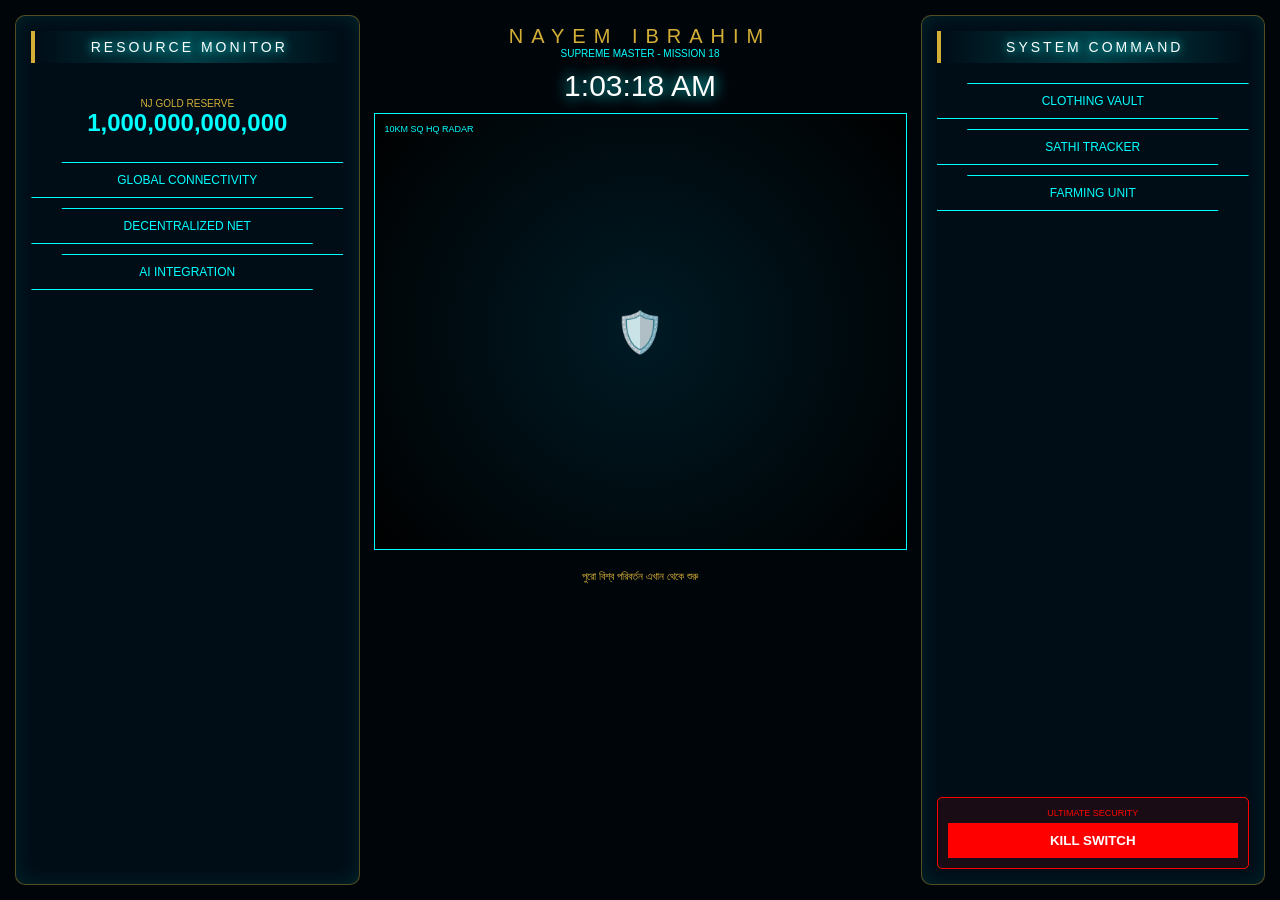
<file: index.html>
<!DOCTYPE html>
<html lang="bn">
<head>
    <meta charset="UTF-8">
    <meta name="viewport" content="width=device-width, initial-scale=1.0, orientation=landscape">
    <title>NAYEM 18 - SUPREME MASTER v5.0</title>
    <style>
        :root { --neon: #00ffff; --gold: #d4af37; --bg: #00050a; }
        body { margin: 0; background: var(--bg); color: var(--neon); font-family: 'Orbitron', sans-serif; overflow: hidden; height: 100vh; }
        
        /* উন্নত গ্লোয়িং টাইটেল স্টাইল */
        .section-title {
            background: linear-gradient(90deg, transparent, rgba(0, 255, 255, 0.2), transparent);
            border-left: 4px solid var(--gold);
            padding: 8px;
            font-size: 14px;
            letter-spacing: 3px;
            text-transform: uppercase;
            color: #fff;
            text-shadow: 0 0 10px var(--neon);
            margin-bottom: 15px;
            text-align: center;
        }

        .container { display: flex; height: 100vh; padding: 15px; box-sizing: border-box; gap: 15px; }

        /* প্যানেল ডিজাইন */
        .glass-box { 
            background: rgba(1, 15, 25, 0.9); 
            border: 1px solid rgba(212, 175, 55, 0.4); 
            box-shadow: inset 0 0 20px rgba(0, 255, 255, 0.1);
            border-radius: 10px;
            padding: 15px;
        }

        .sidebar { width: 25%; display: flex; flex-direction: column; }
        .center { flex-grow: 1; display: flex; flex-direction: column; align-items: center; }

        /* মেনু ও বাটন স্টাইল */
        .nav-item {
            border: 1px solid var(--neon);
            padding: 10px;
            margin: 5px 0;
            text-align: center;
            font-size: 12px;
            cursor: pointer;
            transition: 0.3s;
            clip-path: polygon(10% 0, 100% 0, 90% 100%, 0 100%);
        }
        .nav-item:hover { background: var(--neon); color: #000; box-shadow: 0 0 20px var(--neon); }

        /* ক্লক ও আইডি */
        .id-header { color: var(--gold); font-size: 20px; letter-spacing: 8px; margin-top: 10px; }
        .live-clock { font-size: 30px; margin: 10px 0; color: #fff; text-shadow: 0 0 15px var(--neon); }

    </style>
</head>
<body>

<div class="container">
    <div class="sidebar glass-box">
        <div class="section-title">RESOURCE MONITOR</div>
        <div style="text-align: center; margin: 20px 0;">
            <div style="font-size: 10px; color: var(--gold);">NJ GOLD RESERVE</div>
            <div style="font-size: 24px; font-weight: bold;">1,000,000,000,000</div>
        </div>
        <div class="nav-item">GLOBAL CONNECTIVITY</div>
        <div class="nav-item">DECENTRALIZED NET</div>
        <div class="nav-item">AI INTEGRATION</div>
    </div>

    <div class="center">
        <div class="id-header">NAYEM IBRAHIM</div>
        <div style="font-size: 10px; color: var(--neon);">SUPREME MASTER - MISSION 18</div>
        <div class="live-clock" id="timer">00:00:00</div>
        
        <div style="width: 100%; height: 50%; border: 1px solid var(--neon); position: relative; background: radial-gradient(circle, #001a25, #000);">
            <div style="position: absolute; top: 10px; left: 10px; font-size: 9px;">10KM SQ HQ RADAR</div>
            <div style="position: absolute; top: 50%; left: 50%; transform: translate(-50%, -50%); color: var(--gold); font-size: 40px;">🛡️</div>
        </div>
        
        <div style="margin-top: 20px; text-align: center; color: var(--gold); font-size: 11px;">
            পুরো বিশ্ব পরিবর্তন এখান থেকে শুরু
        </div>
    </div>

    <div class="sidebar glass-box">
        <div class="section-title">SYSTEM COMMAND</div>
        <div class="nav-item">CLOTHING VAULT</div>
        <div class="nav-item">SATHI TRACKER</div>
        <div class="nav-item">FARMING UNIT</div>
        
        <div style="margin-top: auto; padding: 10px; background: rgba(255,0,0,0.1); border: 1px solid #f00; border-radius: 5px;">
            <div style="font-size: 9px; color: #f00; text-align: center; margin-bottom: 5px;">ULTIMATE SECURITY</div>
            <button style="width: 100%; padding: 10px; background: #f00; border: none; color: #fff; font-weight: bold; cursor: pointer;">KILL SWITCH</button>
        </div>
    </div>
</div>

<script>
    function updateTime() {
        const now = new Date();
        document.getElementById('timer').innerText = now.toLocaleTimeString();
    }
    setInterval(updateTime, 1000);
</script>

</body>
</html>
</file>
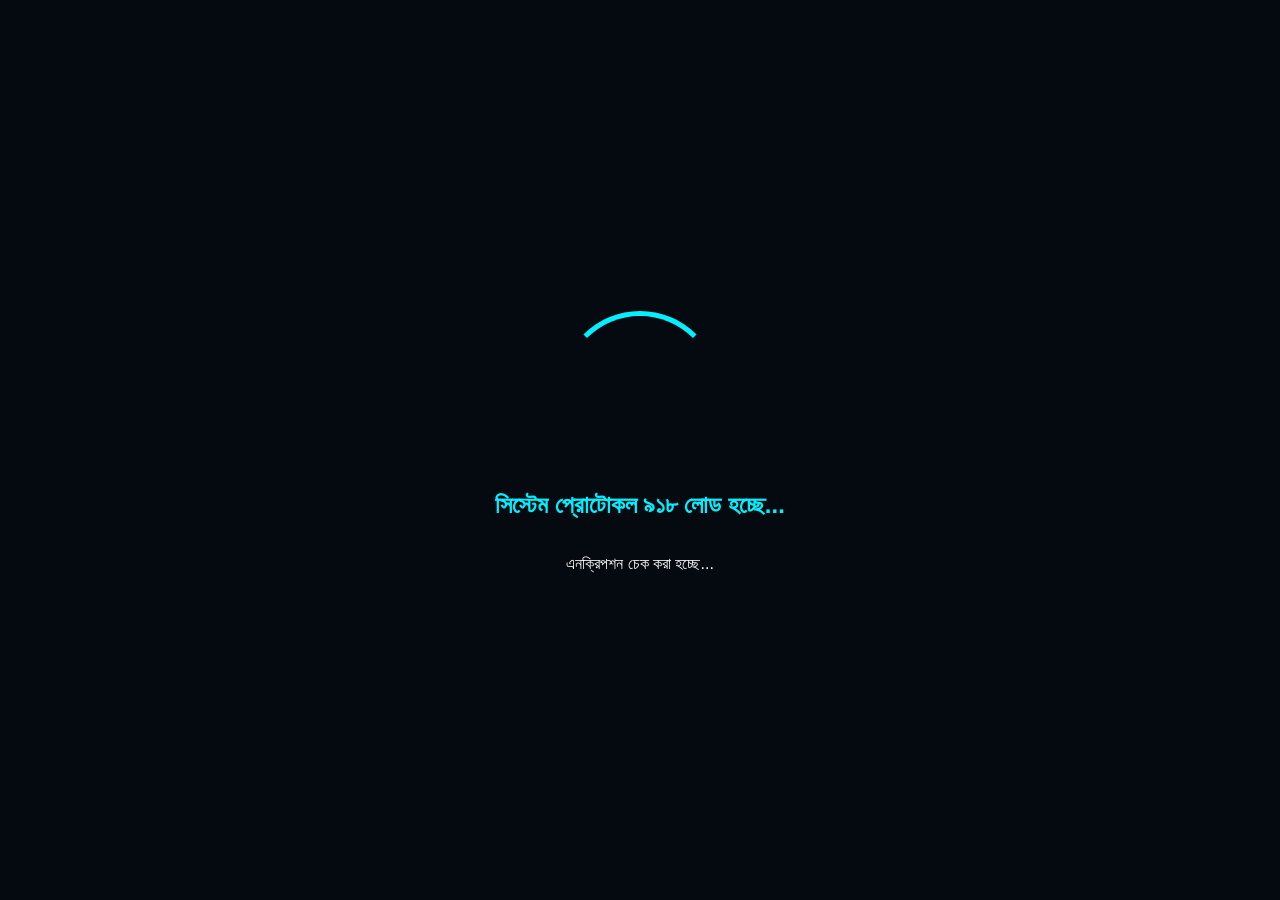
<file: loading.html>
<!DOCTYPE html>
<html lang="bn">
<head>
    <meta charset="UTF-8">
    <meta name="viewport" content="width=device-width, initial-scale=1.0">
    <title>NAIM 18 - GLOBAL CONTROL SYSTEM</title>
    <style>
        :root {
            --neon-cyan: #00f0ff;
            --neon-green: #00ff88;
            --gold: #FFD700;
            --glass: rgba(255, 255, 255, 0.1);
        }

        body, html {
            margin: 0;
            padding: 0;
            height: 100%;
            background: #050a10;
            color: white;
            font-family: 'Segoe UI', sans-serif;
            overflow: hidden;
        }

        /* Background Animation */
        .bg-overlay {
            position: fixed;
            top: 0; left: 0; width: 100%; height: 100%;
            background: radial-gradient(circle at center, #102a43 0%, #050a10 100%);
            z-index: -1;
        }

        /* Loading Screen */
        #loading-screen {
            display: flex;
            flex-direction: column;
            justify-content: center;
            align-items: center;
            height: 100vh;
            transition: opacity 1s ease;
        }

        .loader-ring {
            width: 150px;
            height: 150px;
            border: 5px solid transparent;
            border-top: 5px solid var(--neon-cyan);
            border-radius: 50%;
            animation: spin 1s linear infinite;
        }

        @keyframes spin { 100% { transform: rotate(360deg); } }

        /* Auth Screen (Sign Up/Login) */
        #auth-screen {
            display: none;
            flex-direction: column;
            justify-content: center;
            align-items: center;
            height: 100vh;
        }

        .glass-box {
            background: var(--glass);
            backdrop-filter: blur(20px);
            padding: 40px;
            border-radius: 20px;
            border: 1px solid rgba(255,255,255,0.2);
            text-align: center;
            box-shadow: 0 0 30px rgba(0,240,255,0.2);
        }

        input {
            background: rgba(0,0,0,0.5);
            border: 1px solid var(--neon-cyan);
            padding: 12px;
            color: white;
            margin: 10px 0;
            width: 250px;
            border-radius: 5px;
            text-align: center;
        }

        button {
            background: var(--neon-cyan);
            border: none;
            padding: 12px 30px;
            color: black;
            font-weight: bold;
            cursor: pointer;
            border-radius: 5px;
            margin-top: 20px;
        }

        /* Control Panel */
        #control-panel {
            display: none;
            padding: 20px;
            height: 100vh;
            overflow-y: auto;
        }

        .header {
            display: flex;
            justify-content: space-between;
            border-bottom: 2px solid var(--neon-cyan);
            padding-bottom: 10px;
        }

        .stat-grid {
            display: grid;
            grid-template-columns: repeat(auto-fit, minmax(200px, 1fr));
            gap: 20px;
            margin-top: 30px;
        }

        .stat-card {
            background: var(--glass);
            padding: 20px;
            border-radius: 10px;
            border-left: 5px solid var(--neon-green);
        }

        .vision-section {
            margin-top: 40px;
            background: rgba(0, 255, 136, 0.05);
            padding: 20px;
            border-radius: 15px;
        }
    </style>
</head>
<body>

    <div class="bg-overlay"></div>

    <div id="loading-screen">
        <div class="loader-ring"></div>
        <h2 style="color: var(--neon-cyan); margin-top: 20px;">সিস্টেম প্রোটোকল ৯১৮ লোড হচ্ছে...</h2>
        <p id="load-status">এনক্রিপশন চেক করা হচ্ছে...</p>
    </div>

    <div id="auth-screen">
        <div class="glass-box">
            <h1 style="color: var(--gold);">স্বাগতম, নাঈম ইব্রাহিম</h1>
            <p>আপনার ব্যক্তিগত এক্সেস কোড দিন</p>
            <input type="password" id="secret-code" placeholder="কোড এখানে লিখুন (৯১৮)">
            <br>
            <button onclick="checkAuth()">সিস্টেম আনলক করুন</button>
        </div>
    </div>

    <div id="control-panel">
        <div class="header">
            <div>
                <h2 style="margin:0; color:var(--neon-cyan);">NAIM'S GLOBAL COMMAND</h2>
                <small>আইডি: ৯১৮ | স্ট্যাটাস: অনলাইন</small>
            </div>
            <div style="text-align:right; color:var(--gold);">
                ১০ কিলো স্কয়ার প্রজেক্ট
            </div>
        </div>

        <div class="stat-grid">
            <div class="stat-card">
                <h3>টার্গেট জনসংখ্যা</h3>
                <h1 style="color:var(--neon-cyan);">১০০০ কোটি</h1>
            </div>
            <div class="stat-card">
                <h3>সিস্টেম হেলথ</h3>
                <h1 style="color:var(--neon-green);">৯৮.৭%</h1>
            </div>
            <div class="stat-card" style="border-left-color: var(--gold);">
                <h3>অ্যাভেলেবল ব্যালেন্স</h3>
                <h1 id="balance">৳ ০.০০</h1>
            </div>
        </div>

        <div class="vision-section">
            <h2 style="color:var(--neon-green);">আমাদের লক্ষ্য ও ভিশন</h2>
            <p>"পৃথিবীর খাদ্য সংকট কমাতে কৃষকদের সাহায্য করা এবং মানুষের জীবনযাত্রার মান উন্নত করা। ১০ কিলো স্কয়ার সিস্টেমের মাধ্যমে বিশ্বজুড়ে উন্নয়ন ছড়িয়ে দেওয়া।"</p>
        </div>

        <div style="margin-top: 30px; text-align:center;">
            <button style="background:var(--gold);" onclick="alert('মিশন আপডেট হচ্ছে...')">নতুন মিশন শুরু করুন</button>
        </div>
    </div>

    <script>
        // Simulation logic
        setTimeout(() => {
            document.getElementById('loading-screen').style.opacity = '0';
            setTimeout(() => {
                document.getElementById('loading-screen').style.display = 'none';
                document.getElementById('auth-screen').style.display = 'flex';
            }, 1000);
        }, 4000);

        function checkAuth() {
            const code = document.getElementById('secret-code').value;
            if(code === "918" || code === "৯১৮") {
                document.getElementById('auth-screen').style.display = 'none';
                document.getElementById('control-panel').style.display = 'block';
            } else {
                alert("ভুল কোড! শুধুমাত্র নাঈম ইব্রাহিম প্রবেশ করতে পারবেন।");
            }
        }
    </script>

</body>
</html>
</file>
